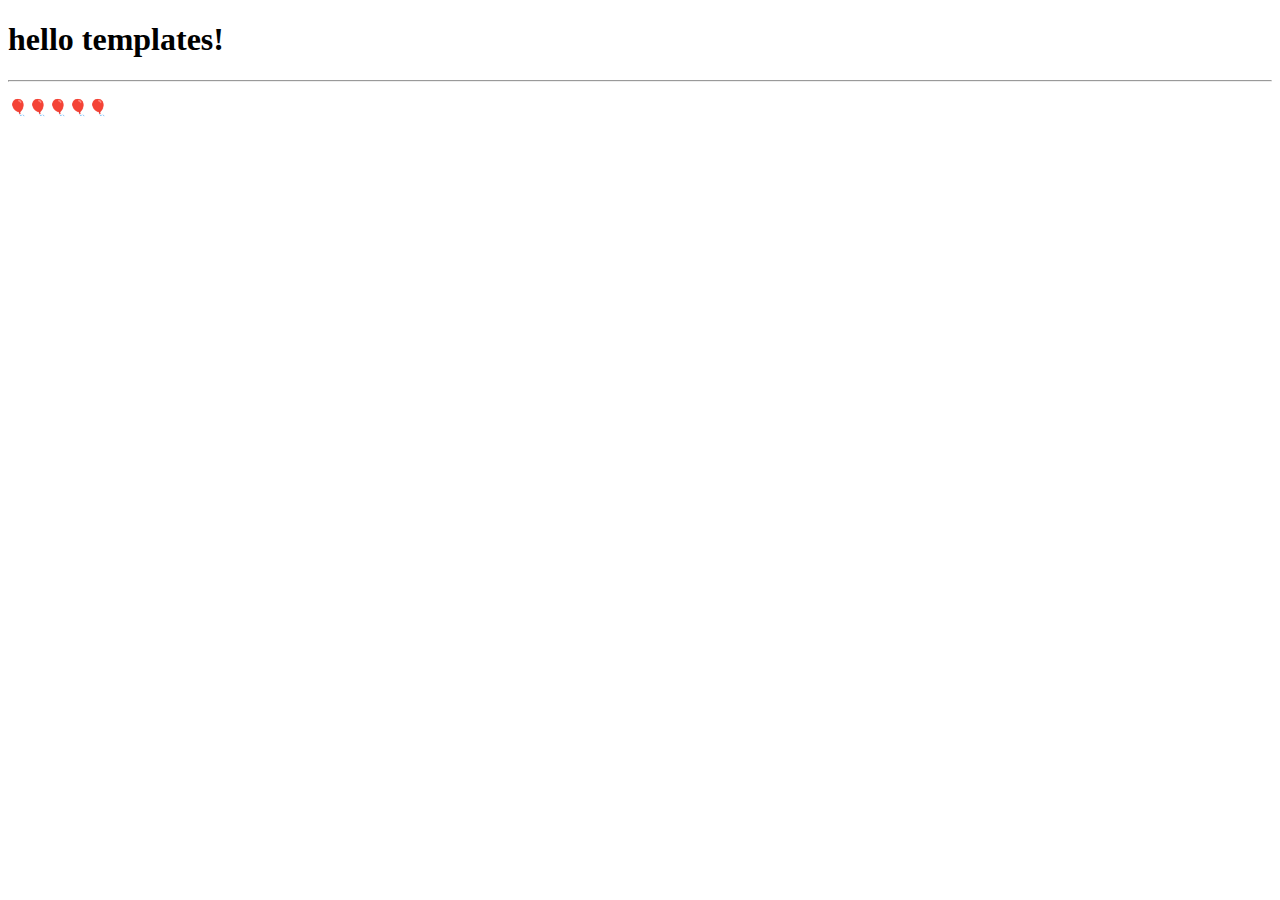
<file: W1D4_hello_flask/templates/index.html>
<!DOCTYPE html>
<html lang="en">
<head>
    <meta charset="UTF-8">
    <meta http-equiv="X-UA-Compatible" content="IE=edge">
    <meta name="viewport" content="width=device-width, initial-scale=1.0">
    <title>hello template</title>
</head>
<body>
    <h1>hello templates!</h1>
    <hr>
    <p>
        🎈🎈🎈🎈🎈
    </p>
</body>
</html>
</file>
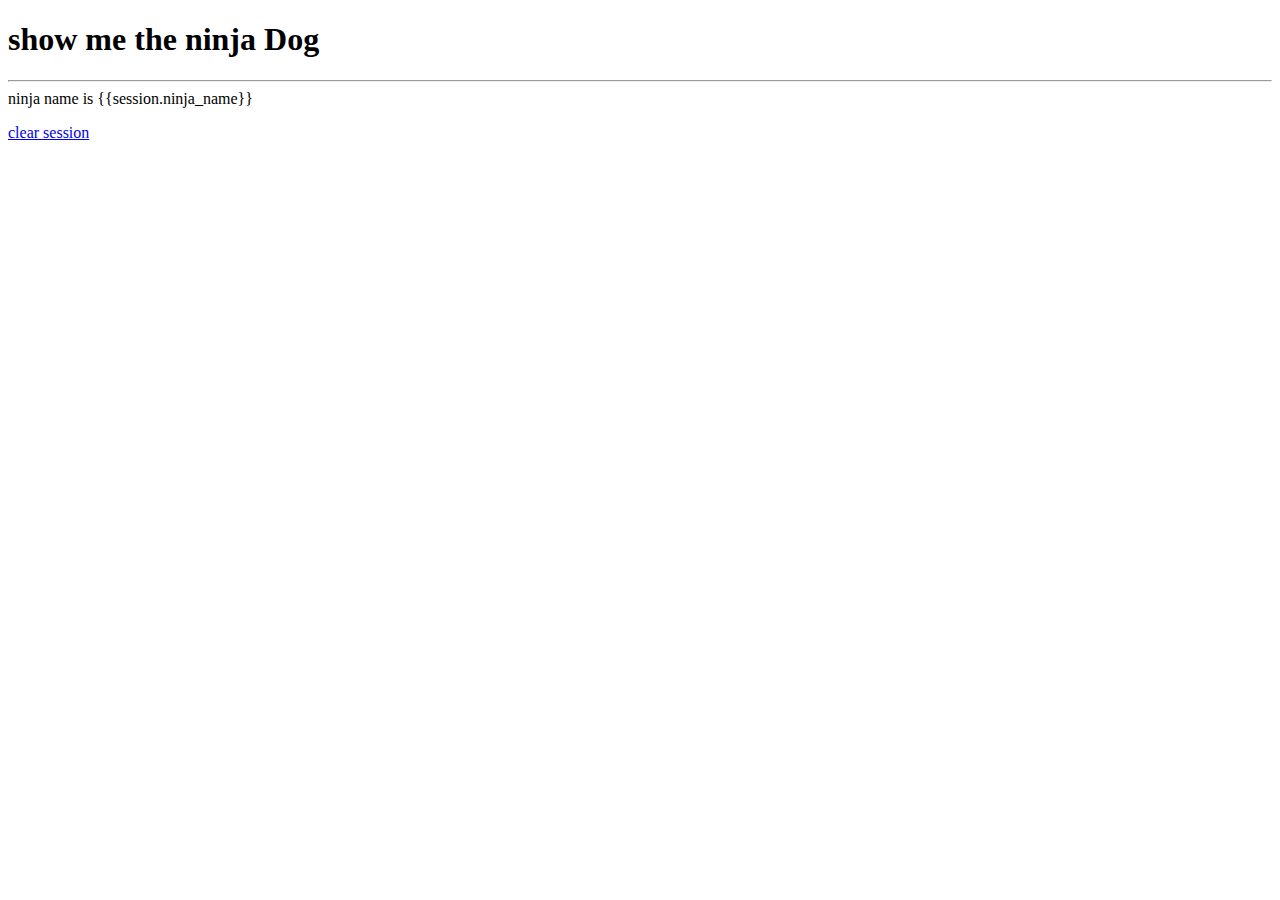
<file: W1D5_forms_session/templates/display.html>
<!DOCTYPE html>
<html lang="en">
<head>
    <meta charset="UTF-8">
    <meta http-equiv="X-UA-Compatible" content="IE=edge">
    <meta name="viewport" content="width=device-width, initial-scale=1.0">
    <title>Display</title>
</head>
<body>
    <h1>show me the ninja Dog</h1>
    <hr>
    ninja name is {{session.ninja_name}}
    <p>
        <a href="/clear">clear session</a>
    </p>
</body>
</html>
</file>
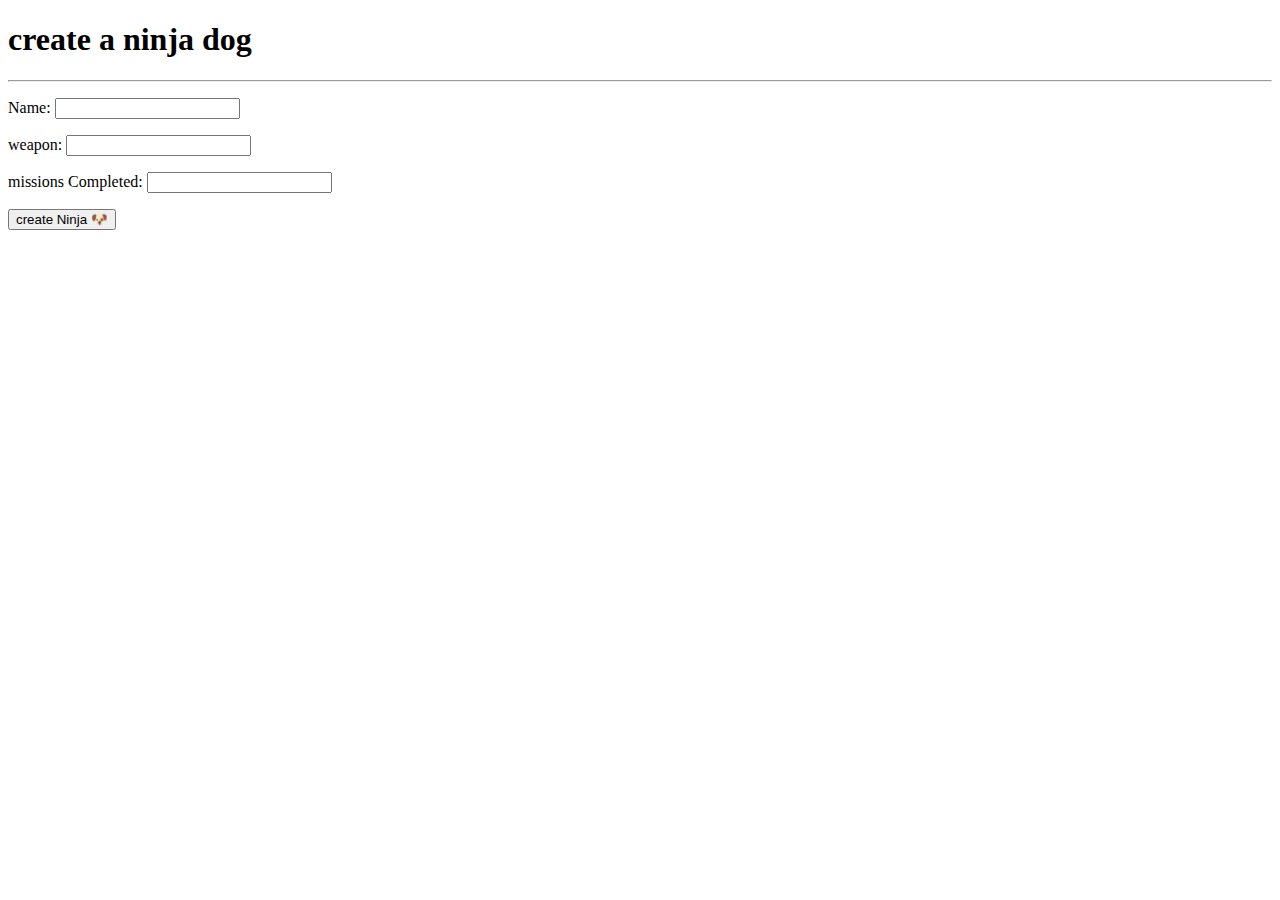
<file: W1D5_forms_session/templates/form.html>
<!DOCTYPE html>
<html lang="en">
<head>
    <meta charset="UTF-8">
    <meta http-equiv="X-UA-Compatible" content="IE=edge">
    <meta name="viewport" content="width=device-width, initial-scale=1.0">
    <title>Form</title>
</head>
<body>
    <h1>create a ninja dog </h1>
    <hr>
    <form action="/createNinjaDog" method="post">
        <p>
            Name: <input name="ninja_name">
        </p>
        <p>
            weapon: <input name="weapon">
        </p>
        <p>
            missions Completed:
            <input type="number" name="missions">
        </p>
        

        <button>create Ninja 🐶</button>

    </form>
</body>
</html>
</file>
